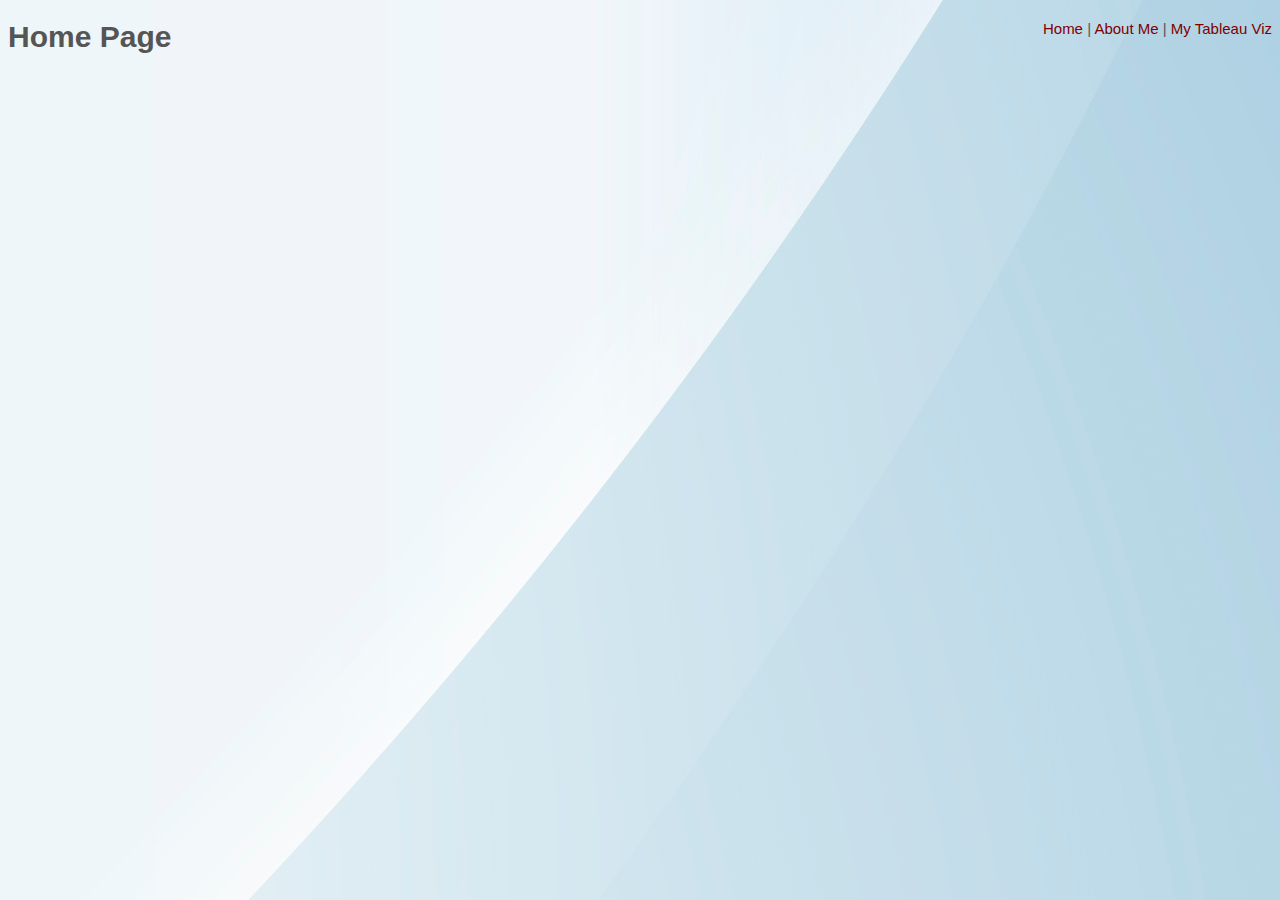
<file: index.html>
<!DOCTYPE html>
<html lang="en">
<head>
    <meta charset="UTF-8">
    <meta name="viewport" content="width=device-width, initial-scale=1.0">
    <title>Xiaoyu Zhu's Homepage</title>
    <link rel="stylesheet" href="styles/styles.css">
    <link rel="stylesheet" href="styles/layoutstyles.css">
</head>
<body class="homebg">

    <span class="subheader">
        <a href="#" >Home</a> |
        <a href="html/aboutme.html">About Me</a> |
        <a href="html/tab.html">My Tableau Viz</a>
    </span>


    <h1>Home Page</h1>
    

</body>
</html>
</file>
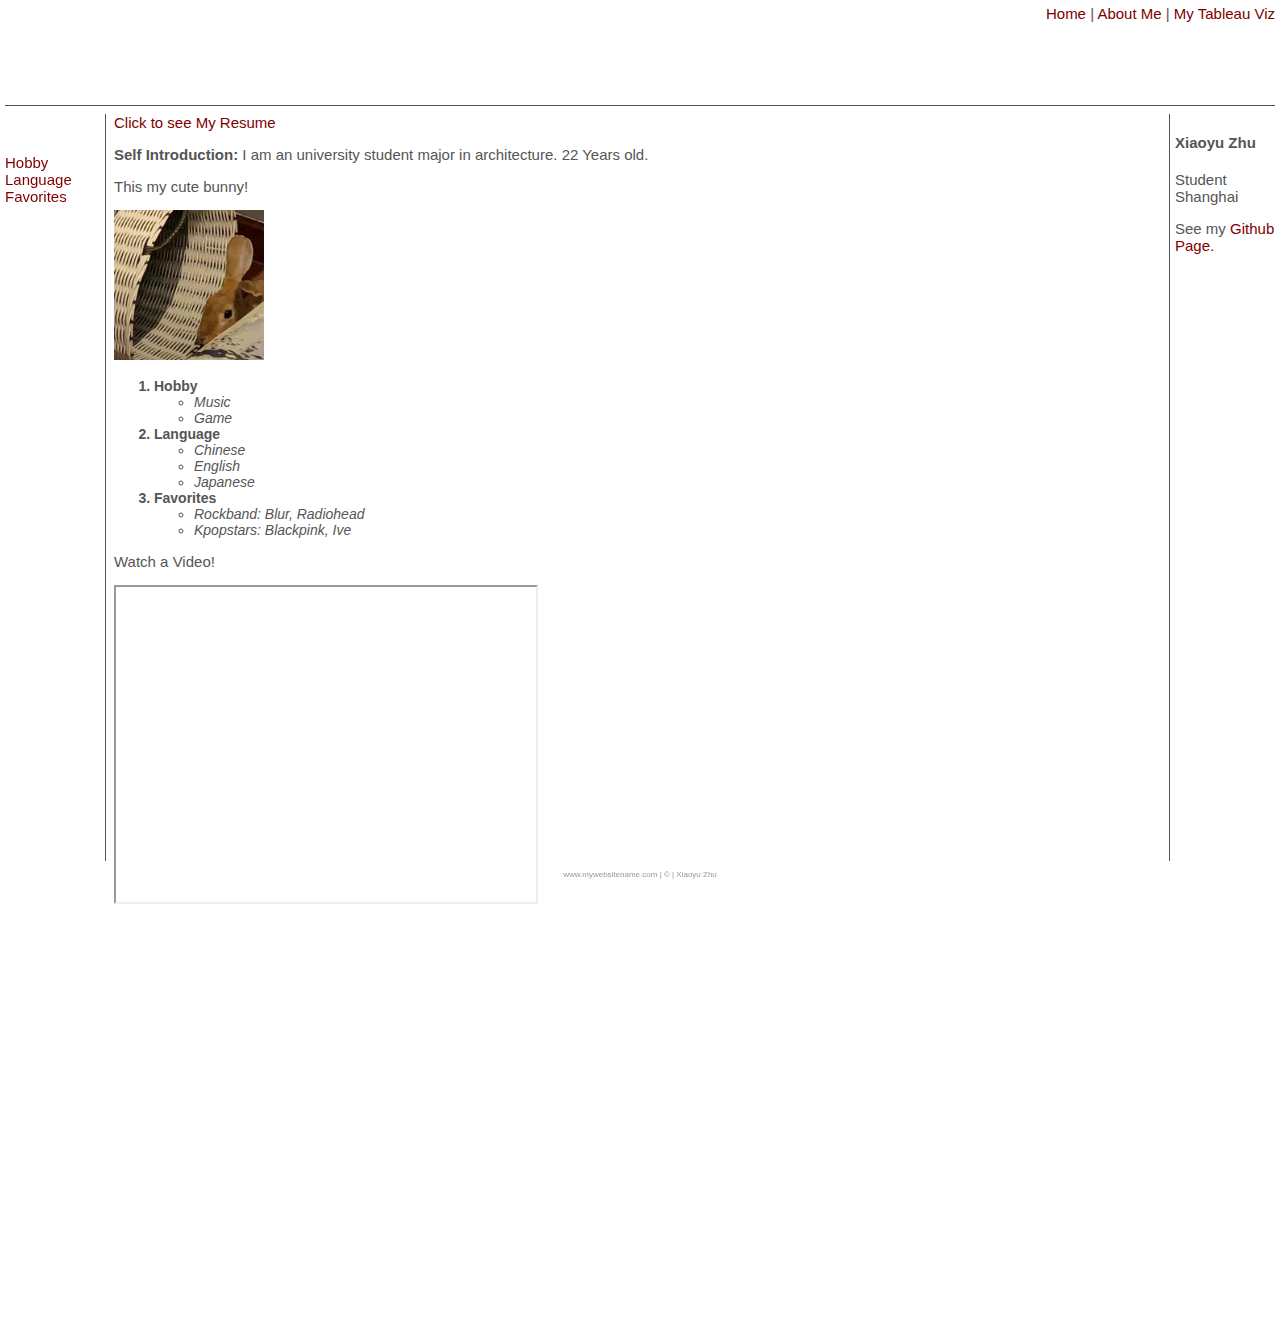
<file: html/aboutme.html>
<!--Xiaoyu Zhu
2023/06/15
-->
<!DOCTYPE html>
<html lang="en">
<head>
    <meta charset="UTF-8">
    <meta name="viewport" content="width=device-width, initial-scale=1.0">
    <title>Xiaoyu Zhu - About Me</title>
    <link rel="stylesheet" href="../styles/styles.css">
    <link rel="stylesheet" href="../styles/layoutstyles.css">
</head>
<body>
    <div class="common header">

        <span class="subheader">
            <a href="../index.html" id="top">Home</a> |
            <a href="#">About Me</a> |
            <a href="tab.html">My Tableau Viz</a>
        </span>
        
    </div>

    <div class="common leftmenu">
        <a href="#hob">Hobby</a> <br>
        <a href="#lan">Language</a> <br>
        <a href="#fav">Favorites</a> <br>
    </div>

    <div class="common mainbody">
        <a href="https://xiaoyuzhuu.github.io/IS201-resume/" target="_blank">Click to see My Resume</a>
        <p class="justify"><span class="bold">Self Introduction:</span> I am an university student major in architecture. 22 Years old. </p>
        <p>This my cute bunny! </p>
        <img src="../images/mybunny.jpg" width="150" alt="My bunny">
        
        <ol>
            <li id="hob" class="ListHeading">Hobby
                <ul>
                    <li>Music</li>
                    <li>Game</li>
                </ul>
            </li>

            <li id="lan" class="ListHeading">Language
                <ul>
                    <li>Chinese</li>
                    <li>English</li>
                    <li>Japanese</li>
                </ul>
            </li>
            
            <li id="fav" class="ListHeading">Favorites
                <ul>
                    <li>Rockband: Blur, Radiohead</li>
                    <li>Kpopstars: Blackpink, Ive</li>
                </ul>            
            </li>
        </ol>   
        <p>Watch a Video! </p>
        <iframe width="420" height="315"
        src="https://www.youtube.com/embed/tgbNymZ7vqY?autoplay=1&mute=1">
        </iframe>
        <p>&nbsp;</p>
        <p>&nbsp;</p>
        <p>&nbsp;</p>
        <p>&nbsp;</p>
        <p>&nbsp;</p>
        <p>&nbsp;</p>
        <p>&nbsp;</p>
        <p>&nbsp;</p>
        <p>&nbsp;</p>
        <p>&nbsp;</p>
        <p>&nbsp;</p>
        <p>&nbsp;</p>
        <p>&nbsp;</p>

    </div>

    
    <div class="common rightmenu">
        <h4>Xiaoyu Zhu</h4>
        Student <br>
        Shanghai <br>

        <p>
            See my <a href="https://github.com/" target="_blank" title="LinkedIn page of Xiaoyu">Github Page.</a>
        </p>
    </div>


    <div class="common footer">
        www.mywebsitename.com | &copy; | Xiaoyu Zhu
    </div>


   
</body>
</html>
</file>
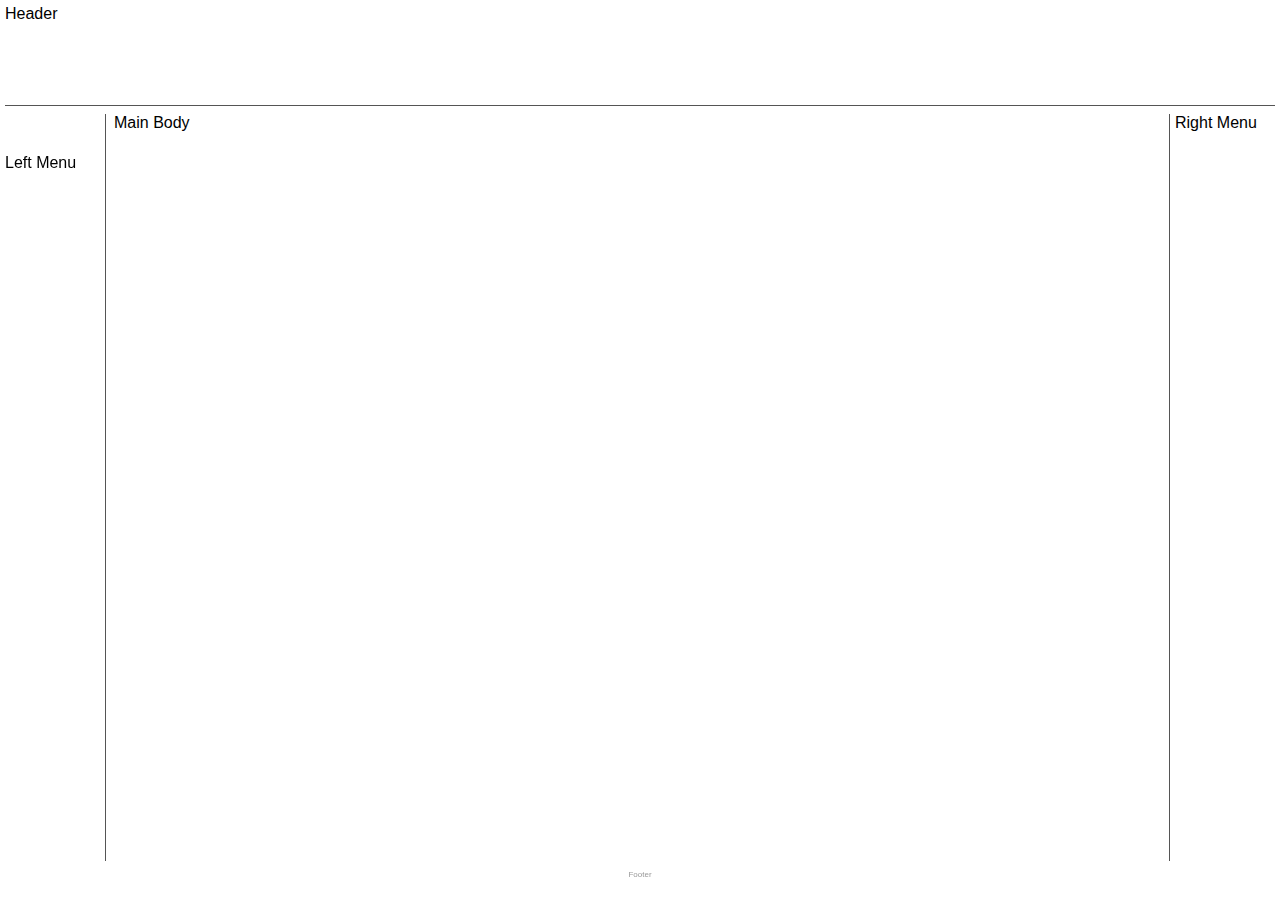
<file: html/layout.html>
<!DOCTYPE html>
<html lang="en">
<head>
    <meta charset="UTF-8">
    <meta name="viewport" content="width=<device-width>, initial-scale=1.0">
    <title>Layout Template</title>
    <link rel="stylesheet" href="../styles/layoutstyles.css">
</head>
<body>
    <div class="common header">Header</div>
    <div class="common leftmenu">Left Menu</div>
    <div class="common mainbody">Main Body</div>
    <div class="common rightmenu">Right Menu</div>
    <div class="common footer">Footer</div>
</body>
</html>
</file>
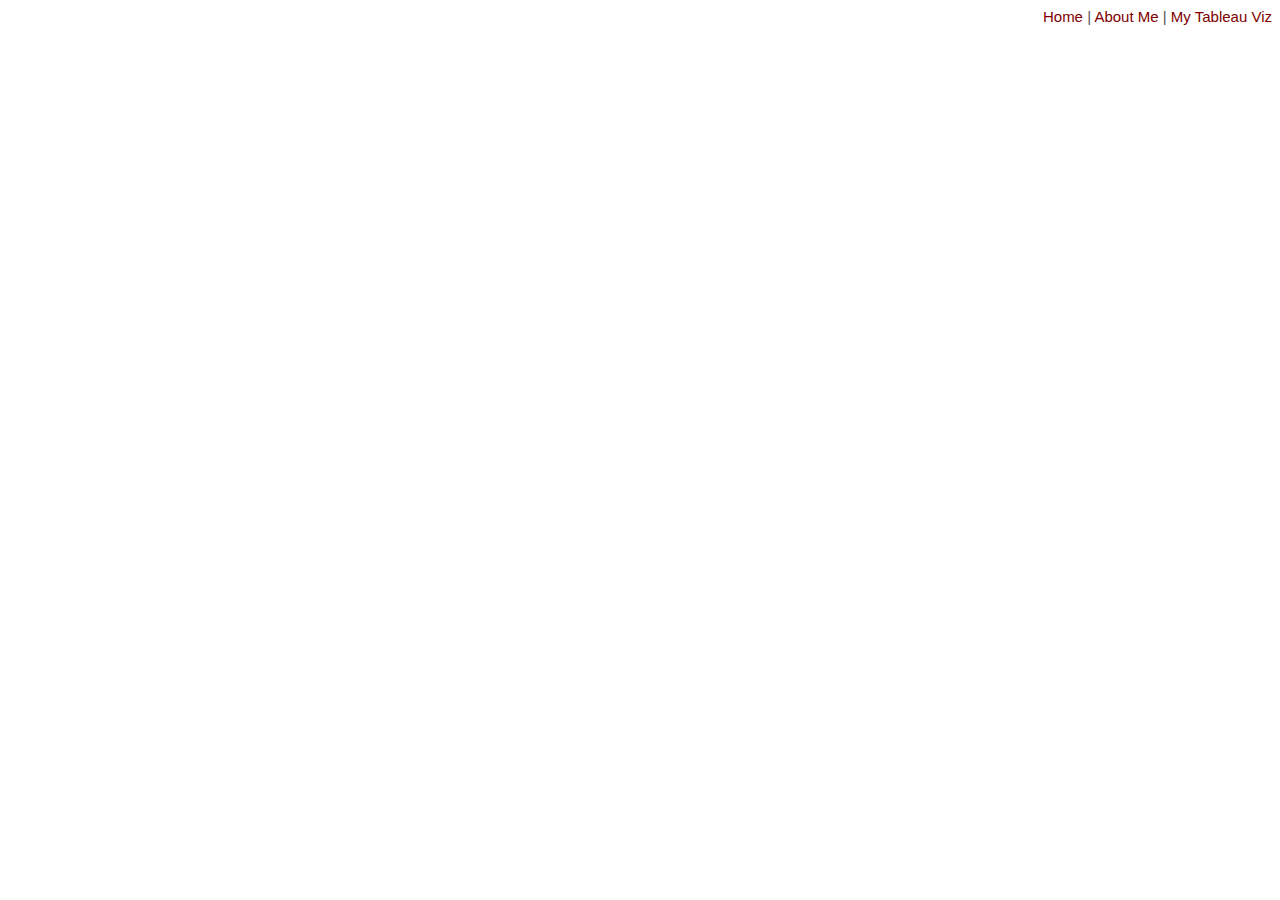
<file: html/tab.html>
<!DOCTYPE html>
<html lang="en">
<head>
    <meta charset="UTF-8">
    <meta name="viewport" content="width=device-width, initial-scale=1.0">
    <title>Tableau</title>
    <link rel="stylesheet" href="../styles/styles.css">
    <link rel="stylesheet" href="../styles/layoutstyles.css">
</head>
<body>
    <span class="subheader">
        <a href="../index.html" id="top">Home</a> |
        <a href="aboutme.html">About Me</a> |
        <a href="#">My Tableau Viz</a>
    </span>

    <div class='tableauPlaceholder' id='viz1686903498236' style='position: relative'>
        <noscript>
        <a href='#'>
            <img alt='Dashboard 1 ' src='https:&#47;&#47;public.tableau.com&#47;static&#47;images&#47;WX&#47;WXCK522PN&#47;1_rss.png' style='border: none' />
        </a>
        </noscript>
        <object class='tableauViz'  style='display:none;'>
            <param name='host_url' value='https%3A%2F%2Fpublic.tableau.com%2F' /> 
            <param name='embed_code_version' value='3' /> 
            <param name='path' value='shared&#47;WXCK522PN' /> 
            <param name='toolbar' value='yes' />
            <param name='static_image' value='https:&#47;&#47;public.tableau.com&#47;static&#47;images&#47;WX&#47;WXCK522PN&#47;1.png' /> 
            <param name='animate_transition' value='yes' />
            <param name='display_static_image' value='yes' />
            <param name='display_spinner' value='yes' />
            <param name='display_overlay' value='yes' />
            <param name='display_count' value='yes' />
            <param name='language' value='en-US' />
        </object>
    </div>                
    <script type='text/javascript'>                    
        var divElement = document.getElementById('viz1686903498236');                    
        var vizElement = divElement.getElementsByTagName('object')[0];                    
        if ( divElement.offsetWidth > 800 ) { vizElement.style.width='100%';vizElement.style.height=(divElement.offsetWidth*0.75)+'px';} 
        else if ( divElement.offsetWidth > 500 ) { vizElement.style.width='100%';vizElement.style.height=(divElement.offsetWidth*0.75)+'px';} 
        else { vizElement.style.width='100%';vizElement.style.height='1327px';}                     
        var scriptElement = document.createElement('script');                    
        scriptElement.src = 'https://public.tableau.com/javascripts/api/viz_v1.js';                    
        vizElement.parentNode.insertBefore(scriptElement, vizElement);                
    </script>
</body>
</html>
</file>
<file: styles/styles.css>
body {
    font-family: Arial, Helvetica, sans-serif;
    font-size: 15px;
    color: #555555;
    background-color:aquamarine;
}
li {
    font-size: 14px;
    font-style: italic;
    font-weight: normal;
}
a {
    color: maroon;
    text-decoration: none;
}
a:hover {
    text-decoration: underline;
    /* font-weight: bold;
    font-size: 18px; */
}
a:visited {
    color: blue;
}
.ListHeading {
    font-weight: bold;
    font-style: normal;
}
.underline {text-decoration: underline;}
.bold {font-weight: bold;}
.justify {text-align: justify;}

.homebg {
    background-image: url('../images/background.jpg');
    background-position: top right;
}

.box1 {
    border-width: 1px;
    border-style: solid;
    border-color: gray; 
    /* border: 1px solid red; */
}

.box2 {
    padding: 5px;
}

.box3 {
    margin: 50px;
}
</file>
<file: styles/layoutstyles.css>
body {
    background-color: white;
    font-family: Verdana, Geneva, Tahoma, sans-serif;
}

.common {
    /* background-color: #cccccc; */
    position: absolute;
}

.header {
    top: 5px;
    left: 5px;
    right: 5px;
    height: 100px;
    z-index: 2;
    border-bottom: solid 1px #555555;
}

.leftmenu {
    top: 114px;
    left: 5px;
    width: 100px;
    bottom: 39px;
    z-index: 1;
    padding-top: 40px;
    border-right: solid 1px #555555;
}

.mainbody {
    top: 114px;
    left: 114px;
    right: 114px;
    bottom: 39px;
    padding-right: 5px;
}

.rightmenu {
    top: 114px;
    right: 5px;
    width: 100px;
    bottom: 39px;
    border-left: solid 1px #555555;
    padding-left: 5px;
}

.footer {
    bottom: 5px;
    right: 5px;
    left: 5px;
    height: 25px;
    font-size: 8px;
    color: #999999;
    text-align: center;
    padding-top: 15px;
    position: fixed;
}

.subheader {
    float: right;
}
</file>
